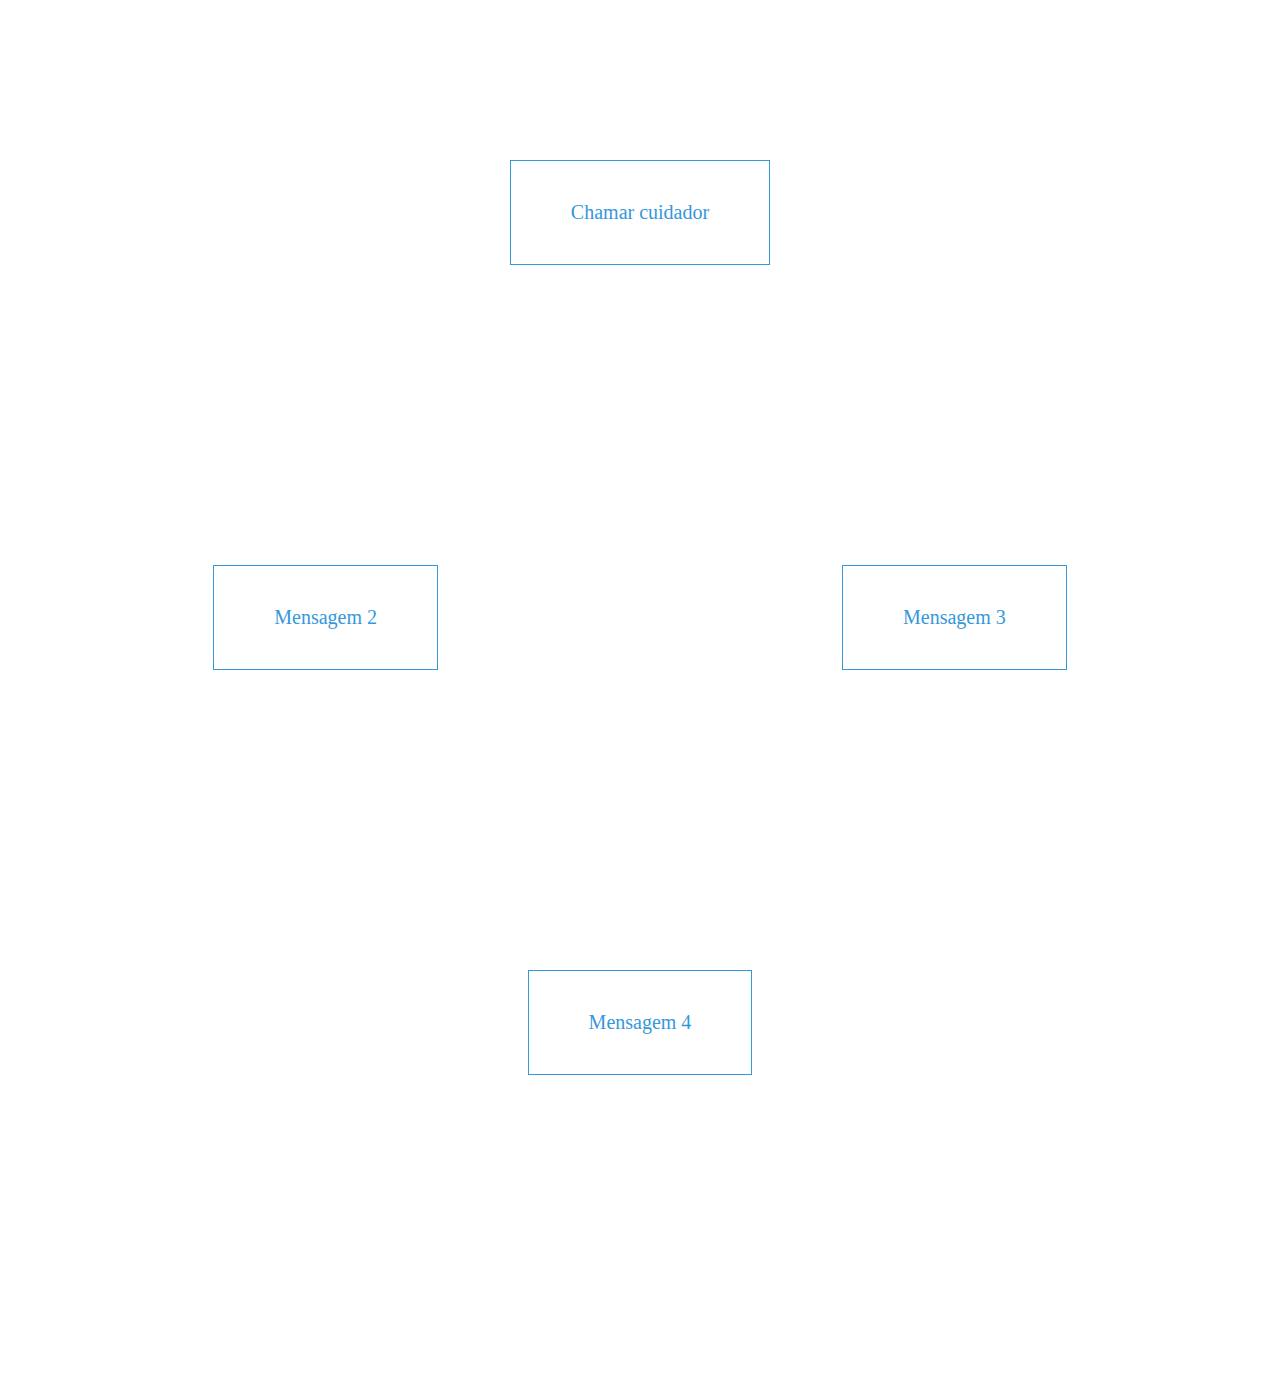
<file: interface/index.html>
<!DOCTYPE html>
<html lang="en" dir="ltr">

<head>
    <meta charset="utf-8">
    <title></title>
    <link rel="stylesheet" href="style.css">
</head>

<body>
    <div class="container">
        <button type="submit" class="btn btn1" onclick="openPopup()">Chamar cuidador</button>
        
        <button type="submit" class="btn btn2" onclick="openPopup()">Mensagem 2</button>
        <button type="submit" class="btn btn3" onclick="openPopup()">Mensagem 3</button>
        <button type="submit" class="btn btn4" onclick="openPopup()">Mensagem 4</button>
        <div class="popup" id="popup">
            <h2>Mensagem enviada!</h2>
            <button type="button" onclick="closePopup()">Fechar</button>
        </div>
    </div>

    <script>
        let popup = document.getElementById("popup");

        function openPopup() {
            popup.classList.add("open-popup")
        }
        function closePopup() {
            popup.classList.remove("open-popup")
        }

    </script>

</body>

</html>
</file>
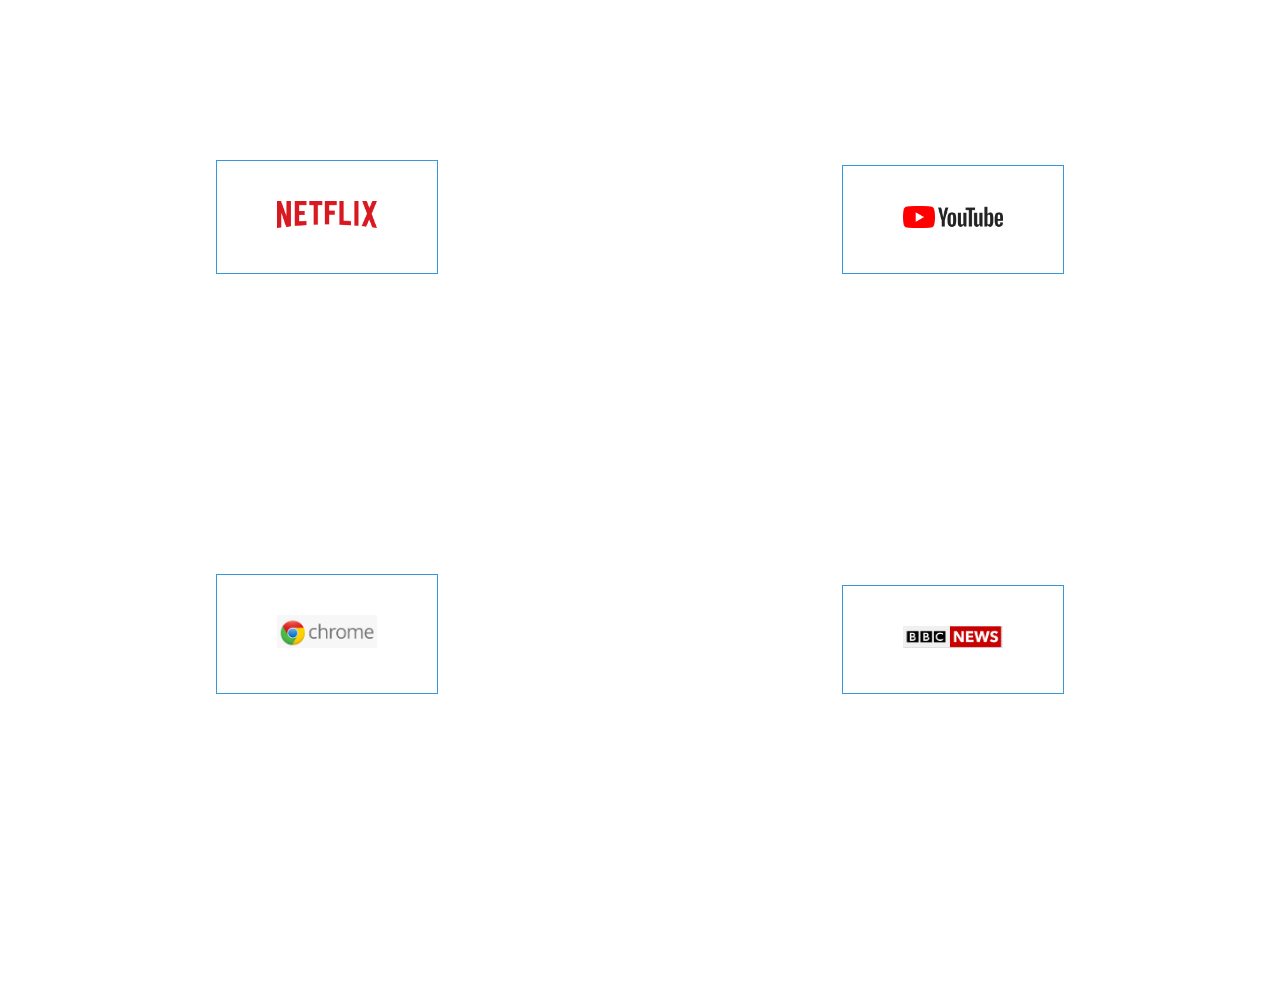
<file: interface/apps.html>
<!DOCTYPE html>
<html lang="en" dir="ltr">

<head>
    <meta charset="utf-8">
    <title></title>
    <link rel="stylesheet" href="style.css">
</head>

<body>
    <div class="container">
        <button onclick="location.href = 'https://www.netflix.com';" type="submit" class="btn btn1_app" onclick="openPopup()"><img src="Netflix_2015_logo.svg.png" alt=""></button>
        <button onclick="location.href = 'https://www.youtube.com';" type="submit" class="btn btn2_app" onclick="openPopup()"><img src="YouTube_Logo_2017.svg.png" alt=""></button>
        <button onclick="location.href = 'https://www.google.com';" type="submit" class="btn btn3_app" onclick="openPopup()"><img src="134-1340245_chrome-png-image-google-chrome-browser-logo-transparent.png" alt=""></button>
        <button onclick="location.href = 'https://www.bbc.com/news';" type="submit" class="btn btn4_app" onclick="openPopup()"><img src="Screen Shot 2022-11-16 at 23.07.50.png" alt=""></button>

        <!-- <button onclick="location.href = 'www.yoursite.com';" id="myButton" class="float-left submit-button" >Home</button> -->

        <div class="popup" id="popup">
            <h2>Mensagem enviada!</h2>
            <button type="button" onclick="closePopup()">Fechar</button>
        </div>
    </div>

    <script>
        let popup = document.getElementById("popup");

        function openPopup() {
            popup.classList.add("open-popup")
        }
        function closePopup() {
            popup.classList.remove("open-popup")
        }

    </script>

</body>

</html>
</file>
<file: interface/style.css>
body{
  margin: 0;
  padding: 0;
}
.container{
  text-align: center;
  margin-top: 160px;
  /* grid-template-columns: 1fr 1fr; */
}
.btn{
  border: 1px solid #3498db;
  background: none;
  padding: 40px 60px;
  font-size: 20px;
  font-family: "montserrat";
  cursor: pointer;
  margin-inline: 200px;
  margin-bottom: 300px;
  transition: 0.8s;
  position: relative;
  overflow: hidden;
}
.btn img{
    width: 100px;
}
.btn1,.btn2,.btn3,.btn4{
  color: #3498db;
}
/* .btn3,.btn4{
  color: #fff;
} */
.btn1:hover,.btn2:hover,.btn3:hover,.btn4:hover{
  color: rgb(224, 33, 33);
}
/* .btn3:hover,.btn4:hover{
  color: #3498db;
} */
.btn::before{
  content: "";
  position: absolute;
  left: 0;
  width: 100%;
  height: 0%;
  background: #3498db;
  z-index: -1;
  transition: 0.8s;
}
/* .btn1::before,.btn3::before{
  top: 0;
  border-radius: 0 0 50% 50%;
}
.btn2::before,.btn4::before{
  bottom: 0;
  border-radius: 50% 50% 0 0;
}
.btn3::before,.btn4::before{
  height: 180%;
}
.btn1:hover::before,.btn2:hover::before{
  height: 180%;
}
.btn3:hover::before,.btn4:hover::before{
  height: 0%;
} */

.popup {
    width: 400px;
    background-color: whitesmoke;
    border-radius: 0px;
    position: absolute;
    top: 0;
    left: 50%;
    transform: translate(-50%, -50%) scale(0.1);
    text-align: center;
    padding: 0 30px 30px;
    color: #333;
    visibility: hidden;
    transition: transform 0.4s, top 0.4s;
}

.open-popup {
    visibility: visible;
    top: 50%;
    transform: translate(-50%, -50%) scale(1);
}

.popup button {
    width: 100%;
    margin-top: 50px;
    padding: 10px 0;
    background: grey;
    border: 0;
    outline: none;
    font-size: 18px;
    border-radius: 4px;
    box-shadow: 0 5px 5px rgba(0, 0, 0, 0.2);
    cursor: pointer;
}

.popup button:hover {
    /* width: 100%; */
    color: white;
}
</file>
